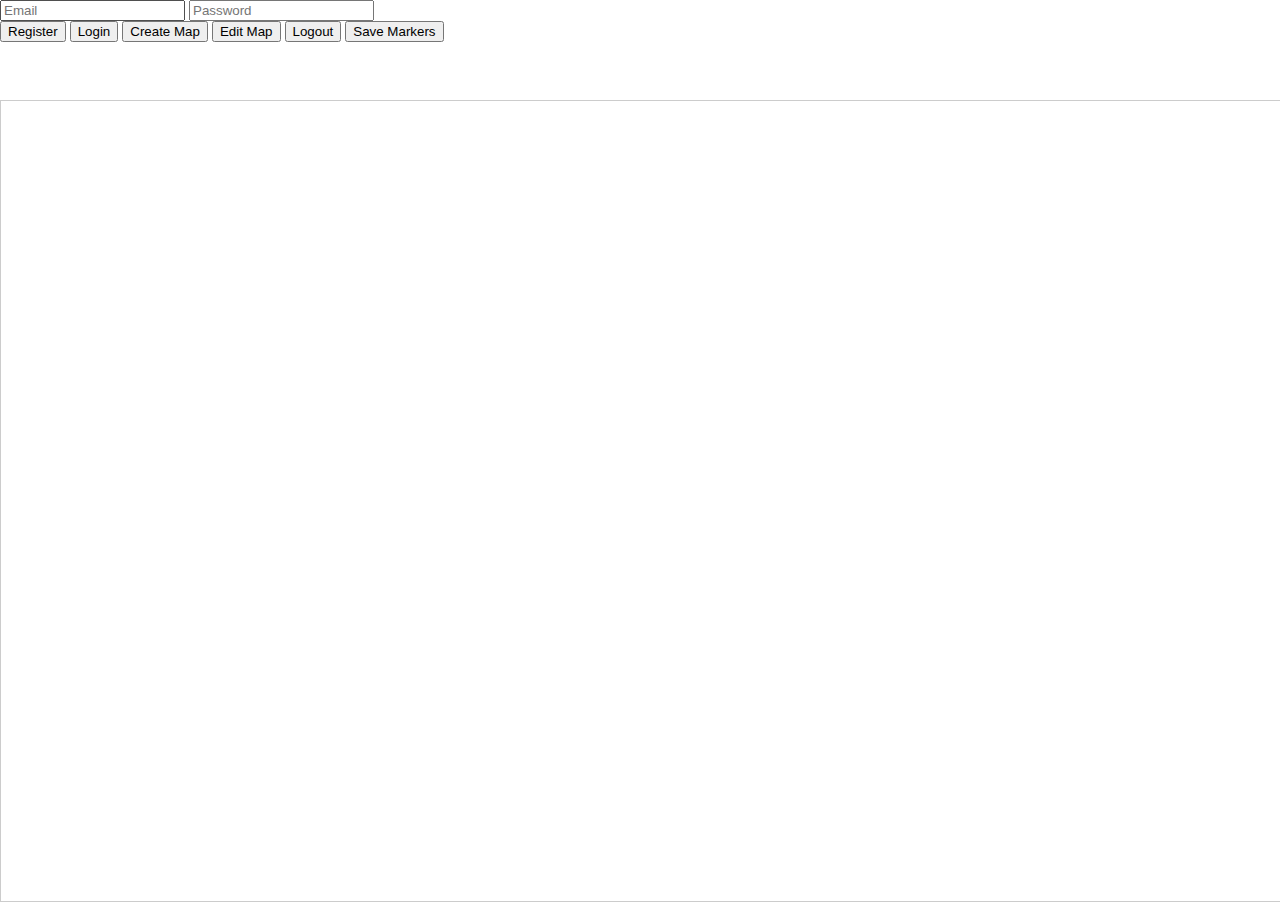
<file: index.html>
<!DOCTYPE html>
<html>
<head>
  <title>Campaign Cartographer</title>
  <meta charset="utf-8">
  <meta name="viewport" content="width=device-width, initial-scale=1">
  <link rel="stylesheet" href="leaflet/leaflet.css"></script>
  <link rel="stylesheet" href="css/index.css" />
  <script src='https://ajax.googleapis.com/ajax/libs/jquery/1.9.0/jquery.min.js'></script>
  <script src='https://cdn.firebase.com/js/client/2.2.1/firebase.js'></script>

</head>

<body>
  <div id="top-div">
    <div id="log-fields">
    <input type='text' id='emailInput' placeholder='Email'>
    <input type='text' id='passInput' placeholder='Password'>
    <br>
    </div>
    <button type="button" id="regBtn">Register</button>
    <button type="button" id="logBtn">Login</button>
    <button type="button" id="createBtn">Create Map</button>
    <button type="button" id="editBtn">Edit Map</button>
    <button type="button" id="logoutBtn">Logout</button>
    <button type="button" id="saveMarkerBtn">Save Markers</button>

    <span id="msg">
      
    </span>
  </div>
  <div id="image-map"></div>
</body>

<script src="leaflet/leaflet.js"></script>
<!-- <script src="js/index.js"></script> -->
   <script src='js/login.js'></script> 
</html>
</file>
<file: leaflet/leaflet.css>
/* required styles */

.leaflet-map-pane,
.leaflet-tile,
.leaflet-marker-icon,
.leaflet-marker-shadow,
.leaflet-tile-pane,
.leaflet-tile-container,
.leaflet-overlay-pane,
.leaflet-shadow-pane,
.leaflet-marker-pane,
.leaflet-popup-pane,
.leaflet-overlay-pane svg,
.leaflet-zoom-box,
.leaflet-image-layer,
.leaflet-layer {
	position: absolute;
	left: 0;
	top: 0;
	}
.leaflet-container {
	overflow: hidden;
	-ms-touch-action: none;
	}
.leaflet-tile,
.leaflet-marker-icon,
.leaflet-marker-shadow {
	-webkit-user-select: none;
	   -moz-user-select: none;
	        user-select: none;
	-webkit-user-drag: none;
	}
.leaflet-marker-icon,
.leaflet-marker-shadow {
	display: block;
	}
/* map is broken in FF if you have max-width: 100% on tiles */
.leaflet-container img {
	max-width: none !important;
	}
/* stupid Android 2 doesn't understand "max-width: none" properly */
.leaflet-container img.leaflet-image-layer {
	max-width: 15000px !important;
	}
.leaflet-tile {
	filter: inherit;
	visibility: hidden;
	}
.leaflet-tile-loaded {
	visibility: inherit;
	}
.leaflet-zoom-box {
	width: 0;
	height: 0;
	}
/* workaround for https://bugzilla.mozilla.org/show_bug.cgi?id=888319 */
.leaflet-overlay-pane svg {
	-moz-user-select: none;
	}

.leaflet-tile-pane    { z-index: 2; }
.leaflet-objects-pane { z-index: 3; }
.leaflet-overlay-pane { z-index: 4; }
.leaflet-shadow-pane  { z-index: 5; }
.leaflet-marker-pane  { z-index: 6; }
.leaflet-popup-pane   { z-index: 7; }

.leaflet-vml-shape {
	width: 1px;
	height: 1px;
	}
.lvml {
	behavior: url(#default#VML);
	display: inline-block;
	position: absolute;
	}


/* control positioning */

.leaflet-control {
	position: relative;
	z-index: 7;
	pointer-events: auto;
	}
.leaflet-top,
.leaflet-bottom {
	position: absolute;
	z-index: 1000;
	pointer-events: none;
	}
.leaflet-top {
	top: 0;
	}
.leaflet-right {
	right: 0;
	}
.leaflet-bottom {
	bottom: 0;
	}
.leaflet-left {
	left: 0;
	}
.leaflet-control {
	float: left;
	clear: both;
	}
.leaflet-right .leaflet-control {
	float: right;
	}
.leaflet-top .leaflet-control {
	margin-top: 10px;
	}
.leaflet-bottom .leaflet-control {
	margin-bottom: 10px;
	}
.leaflet-left .leaflet-control {
	margin-left: 10px;
	}
.leaflet-right .leaflet-control {
	margin-right: 10px;
	}


/* zoom and fade animations */

.leaflet-fade-anim .leaflet-tile,
.leaflet-fade-anim .leaflet-popup {
	opacity: 0;
	-webkit-transition: opacity 0.2s linear;
	   -moz-transition: opacity 0.2s linear;
	     -o-transition: opacity 0.2s linear;
	        transition: opacity 0.2s linear;
	}
.leaflet-fade-anim .leaflet-tile-loaded,
.leaflet-fade-anim .leaflet-map-pane .leaflet-popup {
	opacity: 1;
	}

.leaflet-zoom-anim .leaflet-zoom-animated {
	-webkit-transition: -webkit-transform 0.25s cubic-bezier(0,0,0.25,1);
	   -moz-transition:    -moz-transform 0.25s cubic-bezier(0,0,0.25,1);
	     -o-transition:      -o-transform 0.25s cubic-bezier(0,0,0.25,1);
	        transition:         transform 0.25s cubic-bezier(0,0,0.25,1);
	}
.leaflet-zoom-anim .leaflet-tile,
.leaflet-pan-anim .leaflet-tile,
.leaflet-touching .leaflet-zoom-animated {
	-webkit-transition: none;
	   -moz-transition: none;
	     -o-transition: none;
	        transition: none;
	}

.leaflet-zoom-anim .leaflet-zoom-hide {
	visibility: hidden;
	}


/* cursors */

.leaflet-clickable {
	cursor: pointer;
	}
.leaflet-container {
	cursor: -webkit-grab;
	cursor:    -moz-grab;
	}
.leaflet-popup-pane,
.leaflet-control {
	cursor: auto;
	}
.leaflet-dragging .leaflet-container,
.leaflet-dragging .leaflet-clickable {
	cursor: move;
	cursor: -webkit-grabbing;
	cursor:    -moz-grabbing;
	}


/* visual tweaks */

.leaflet-container {
	background: #ddd;
	outline: 0;
	}
.leaflet-container a {
	color: #0078A8;
	}
.leaflet-container a.leaflet-active {
	outline: 2px solid orange;
	}
.leaflet-zoom-box {
	border: 2px dotted #38f;
	background: rgba(255,255,255,0.5);
	}


/* general typography */
.leaflet-container {
	font: 12px/1.5 "Helvetica Neue", Arial, Helvetica, sans-serif;
	}


/* general toolbar styles */

.leaflet-bar {
	box-shadow: 0 1px 5px rgba(0,0,0,0.65);
	border-radius: 4px;
	}
.leaflet-bar a,
.leaflet-bar a:hover {
	background-color: #fff;
	border-bottom: 1px solid #ccc;
	width: 26px;
	height: 26px;
	line-height: 26px;
	display: block;
	text-align: center;
	text-decoration: none;
	color: black;
	}
.leaflet-bar a,
.leaflet-control-layers-toggle {
	background-position: 50% 50%;
	background-repeat: no-repeat;
	display: block;
	}
.leaflet-bar a:hover {
	background-color: #f4f4f4;
	}
.leaflet-bar a:first-child {
	border-top-left-radius: 4px;
	border-top-right-radius: 4px;
	}
.leaflet-bar a:last-child {
	border-bottom-left-radius: 4px;
	border-bottom-right-radius: 4px;
	border-bottom: none;
	}
.leaflet-bar a.leaflet-disabled {
	cursor: default;
	background-color: #f4f4f4;
	color: #bbb;
	}

.leaflet-touch .leaflet-bar a {
	width: 30px;
	height: 30px;
	line-height: 30px;
	}


/* zoom control */

.leaflet-control-zoom-in,
.leaflet-control-zoom-out {
	font: bold 18px 'Lucida Console', Monaco, monospace;
	text-indent: 1px;
	}
.leaflet-control-zoom-out {
	font-size: 20px;
	}

.leaflet-touch .leaflet-control-zoom-in {
	font-size: 22px;
	}
.leaflet-touch .leaflet-control-zoom-out {
	font-size: 24px;
	}


/* layers control */

.leaflet-control-layers {
	box-shadow: 0 1px 5px rgba(0,0,0,0.4);
	background: #fff;
	border-radius: 5px;
	}
.leaflet-control-layers-toggle {
	background-image: url(images/layers.png);
	width: 36px;
	height: 36px;
	}
.leaflet-retina .leaflet-control-layers-toggle {
	background-image: url(images/layers-2x.png);
	background-size: 26px 26px;
	}
.leaflet-touch .leaflet-control-layers-toggle {
	width: 44px;
	height: 44px;
	}
.leaflet-control-layers .leaflet-control-layers-list,
.leaflet-control-layers-expanded .leaflet-control-layers-toggle {
	display: none;
	}
.leaflet-control-layers-expanded .leaflet-control-layers-list {
	display: block;
	position: relative;
	}
.leaflet-control-layers-expanded {
	padding: 6px 10px 6px 6px;
	color: #333;
	background: #fff;
	}
.leaflet-control-layers-selector {
	margin-top: 2px;
	position: relative;
	top: 1px;
	}
.leaflet-control-layers label {
	display: block;
	}
.leaflet-control-layers-separator {
	height: 0;
	border-top: 1px solid #ddd;
	margin: 5px -10px 5px -6px;
	}


/* attribution and scale controls */

.leaflet-container .leaflet-control-attribution {
	background: #fff;
	background: rgba(255, 255, 255, 0.7);
	margin: 0;
	}
.leaflet-control-attribution,
.leaflet-control-scale-line {
	padding: 0 5px;
	color: #333;
	}
.leaflet-control-attribution a {
	text-decoration: none;
	}
.leaflet-control-attribution a:hover {
	text-decoration: underline;
	}
.leaflet-container .leaflet-control-attribution,
.leaflet-container .leaflet-control-scale {
	font-size: 11px;
	}
.leaflet-left .leaflet-control-scale {
	margin-left: 5px;
	}
.leaflet-bottom .leaflet-control-scale {
	margin-bottom: 5px;
	}
.leaflet-control-scale-line {
	border: 2px solid #777;
	border-top: none;
	line-height: 1.1;
	padding: 2px 5px 1px;
	font-size: 11px;
	white-space: nowrap;
	overflow: hidden;
	-moz-box-sizing: content-box;
	     box-sizing: content-box;

	background: #fff;
	background: rgba(255, 255, 255, 0.5);
	}
.leaflet-control-scale-line:not(:first-child) {
	border-top: 2px solid #777;
	border-bottom: none;
	margin-top: -2px;
	}
.leaflet-control-scale-line:not(:first-child):not(:last-child) {
	border-bottom: 2px solid #777;
	}

.leaflet-touch .leaflet-control-attribution,
.leaflet-touch .leaflet-control-layers,
.leaflet-touch .leaflet-bar {
	box-shadow: none;
	}
.leaflet-touch .leaflet-control-layers,
.leaflet-touch .leaflet-bar {
	border: 2px solid rgba(0,0,0,0.2);
	background-clip: padding-box;
	}


/* popup */

.leaflet-popup {
	position: absolute;
	text-align: center;
	}
.leaflet-popup-content-wrapper {
	padding: 1px;
	text-align: left;
	border-radius: 12px;
	}
.leaflet-popup-content {
	margin: 13px 19px;
	line-height: 1.4;
	}
.leaflet-popup-content p {
	margin: 18px 0;
	}
.leaflet-popup-tip-container {
	margin: 0 auto;
	width: 40px;
	height: 20px;
	position: relative;
	overflow: hidden;
	}
.leaflet-popup-tip {
	width: 17px;
	height: 17px;
	padding: 1px;

	margin: -10px auto 0;

	-webkit-transform: rotate(45deg);
	   -moz-transform: rotate(45deg);
	    -ms-transform: rotate(45deg);
	     -o-transform: rotate(45deg);
	        transform: rotate(45deg);
	}
.leaflet-popup-content-wrapper,
.leaflet-popup-tip {
	background: white;

	box-shadow: 0 3px 14px rgba(0,0,0,0.4);
	}
.leaflet-container a.leaflet-popup-close-button {
	position: absolute;
	top: 0;
	right: 0;
	padding: 4px 4px 0 0;
	text-align: center;
	width: 18px;
	height: 14px;
	font: 16px/14px Tahoma, Verdana, sans-serif;
	color: #c3c3c3;
	text-decoration: none;
	font-weight: bold;
	background: transparent;
	}
.leaflet-container a.leaflet-popup-close-button:hover {
	color: #999;
	}
.leaflet-popup-scrolled {
	overflow: auto;
	border-bottom: 1px solid #ddd;
	border-top: 1px solid #ddd;
	}

.leaflet-oldie .leaflet-popup-content-wrapper {
	zoom: 1;
	}
.leaflet-oldie .leaflet-popup-tip {
	width: 24px;
	margin: 0 auto;

	-ms-filter: "progid:DXImageTransform.Microsoft.Matrix(M11=0.70710678, M12=0.70710678, M21=-0.70710678, M22=0.70710678)";
	filter: progid:DXImageTransform.Microsoft.Matrix(M11=0.70710678, M12=0.70710678, M21=-0.70710678, M22=0.70710678);
	}
.leaflet-oldie .leaflet-popup-tip-container {
	margin-top: -1px;
	}

.leaflet-oldie .leaflet-control-zoom,
.leaflet-oldie .leaflet-control-layers,
.leaflet-oldie .leaflet-popup-content-wrapper,
.leaflet-oldie .leaflet-popup-tip {
	border: 1px solid #999;
	}


/* div icon */

.leaflet-div-icon {
	background: #fff;
	border: 1px solid #666;
	}
</file>
<file: css/index.css>
/*
	file: index.css;
	author: telahnus;
	desc: css for main page;
*/  
html, body {
  height: 100%;
  margin: 0;
  padding: 0;
}

#image-map {
  width: 100%;
  height: calc(100% - 100px);
  border: 1px solid #ccc;
  /*margin-bottom: 10px;*/
}

#top-div {
  height: 100px;
  width: 100%;
}

button {
    vertical-align: top;
}

#cctitle {
  font-size: 1em;
  font-family: 'Qwigley', cursive;
}
</file>
